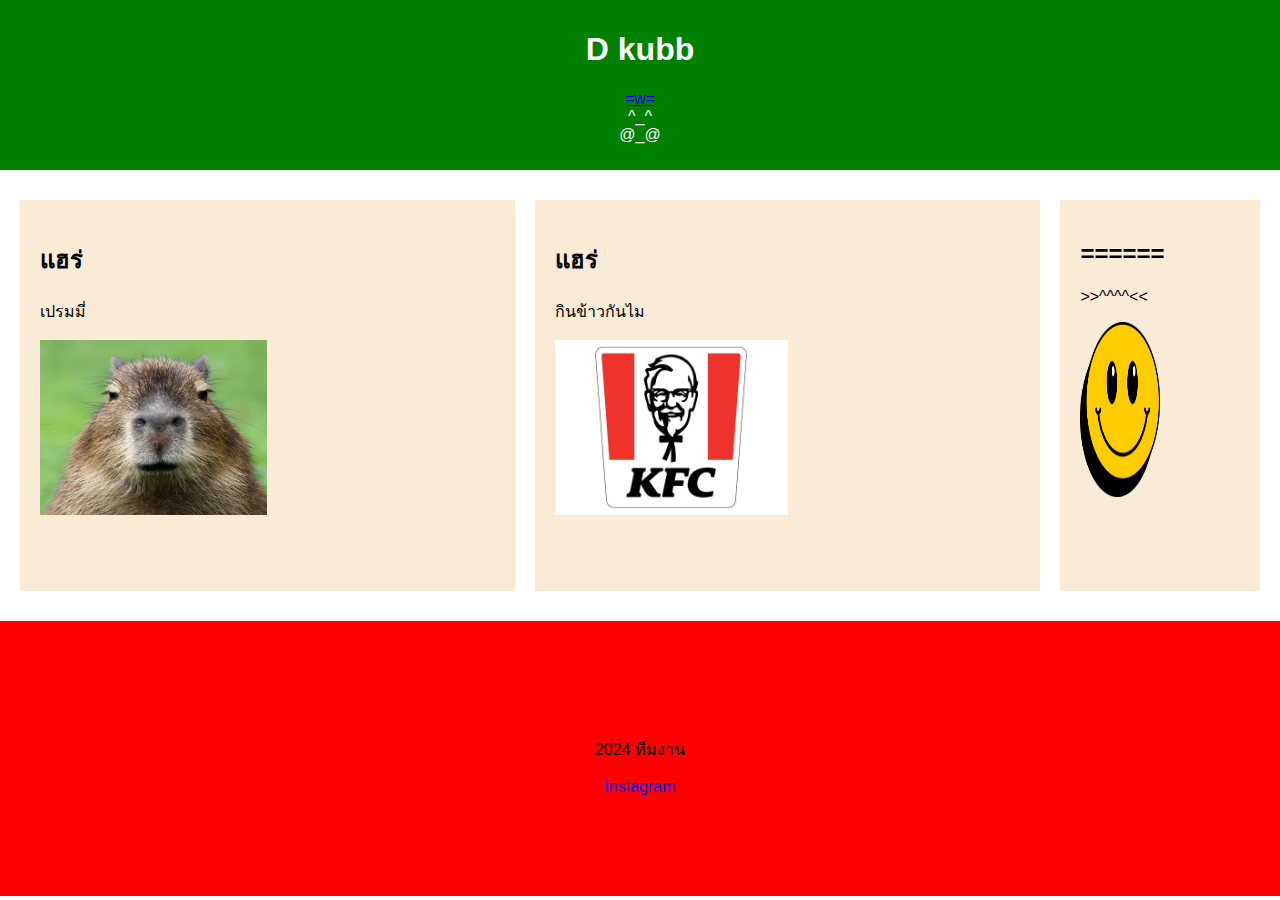
<file: index.html>
<!DOCTYPE html>
<html lang="th">
<head>
    <meta charset="UTF-8">
    <meta name="viewport" content="width=device-width, initial-scale=1.0">
    <title>เปรม ศุภศรีสรรพ์ 67070251</title>
    <link rel="stylesheet" href="style.css">
</head>
<body>
    <header>
        <h1>D kubb</h1>
        <nav>
            <ul class="nav">
                <li><a href="index.html">=w=</a></li>
                <li>^_^</li>
                <li>@_@</li>
            </ul>
        </nav>
    </header>

    <main class="container">
        <section id="about" class="section">
            <h2>แฮร่</h2>
            <p>เปรมมี่</p>
            <img src="capy.jpg" alt="" class="responsive-img">
        </section>

        <section id="services" class="section">
            <h2>แฮร่</h2>
            <p>กินข้าวกันไม</p>
            <img src="kfc.jpg" alt="" class="responsive-img">
        </section>

        <section id="contact" class="section">
            <h2>======</h2>
            <p>>>^^^^&lt;&lt;</p>
            <img src="smile.png" alt="" class="responsive-img">
        </section>
    </main>

    <footer>
        <p> 2024 ทีมงาน</p>
        <div class="social-media">
            <a href="https://instagram.com/eimmerp/" target="_blank">Instagram</a>
        </div>
    </footer>

</body>
</html>
</file>
<file: style.css>
body {
    font-family: Arial, sans-serif;
    margin: 0;
    padding: 0;
}

header {
    background-color: green;
    color: white;
    padding: 10px 0;
    text-align: center;
}

.nav {
    list-style-type: none;
    padding: 0;
}

.nav-links li {
    display: inline;
    margin: 0 15px;
}

.container {
    display: flex;
    grid-template-columns: 100%;
    gap: 20px;
    padding: 20px;
}

.section {
    background-color: antiquewhite;
    padding: 20px;
    margin: 10px 0;
}

.responsive-img {
    width: 50%;
    height: 50%;
}

footer {
    text-align: center;
    padding: 100px 0;
    background-color: red;
}

.social-media a {
    margin: 0 10px;
    text-decoration: none;
}
</file>
